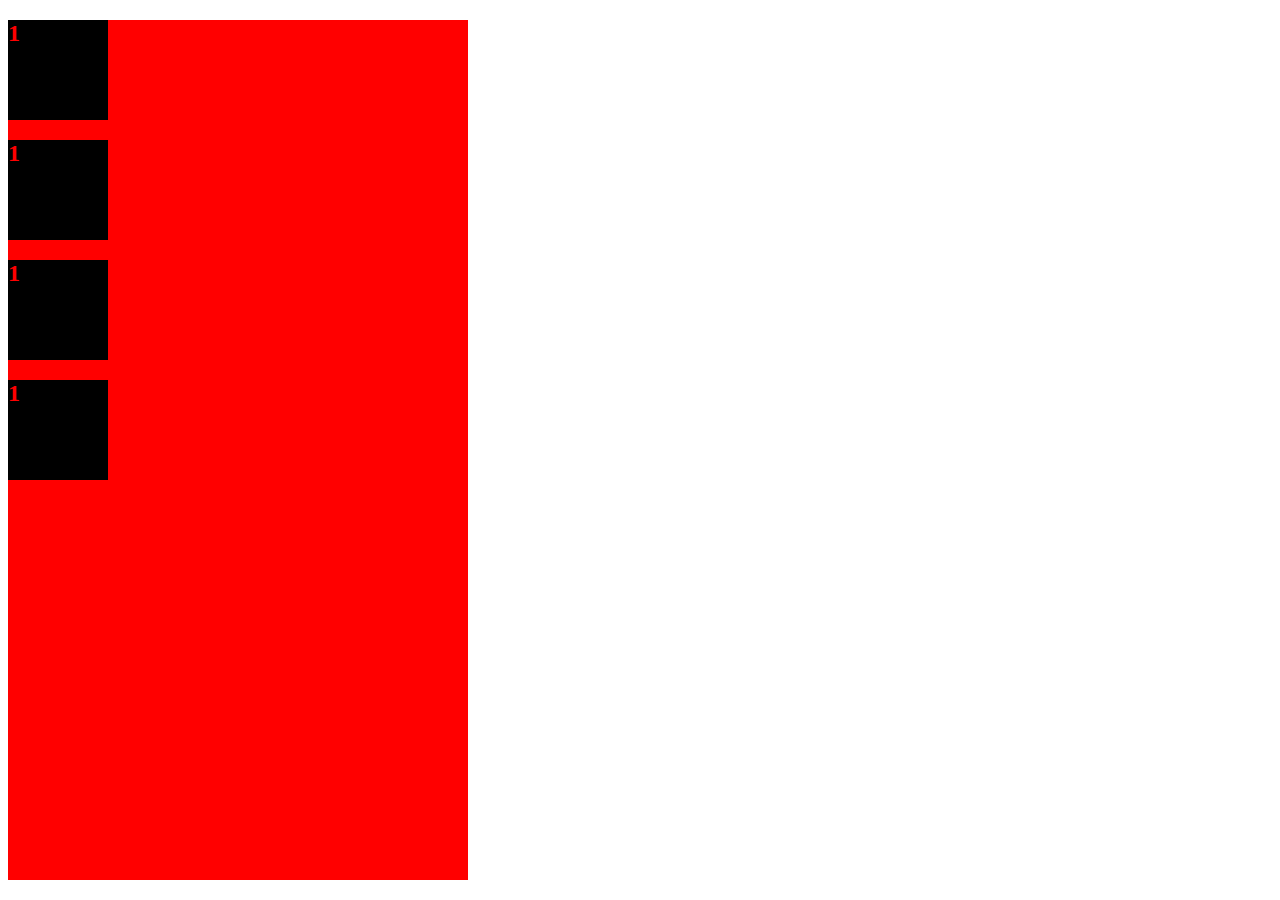
<file: display.html>
<!DOCTYPE html>
<html lang="en">
<head>
    <meta charset="UTF-8">
    <meta name="viewport" content="width=device-width, initial-scale=1.0">
    <link rel="stylesheet" href="display.css">
    <title>Document</title>
</head>
<body>
    <div class="container">
        <div class="item">
            <h2 class="h1">1</h2>
        </div>
        <div class="container">
            <div class="item">
                <h2 class="h1">1</h2>
            </div>
            <div class="container">
                <div class="item">
                    <h2 class="h1">1</h2>
                </div>
                <div class="container">
                    <div class="item">
                        <h2 class="h1">1</h2>
                    </div>
                    
        </div>
    </body>
</html>
</file>
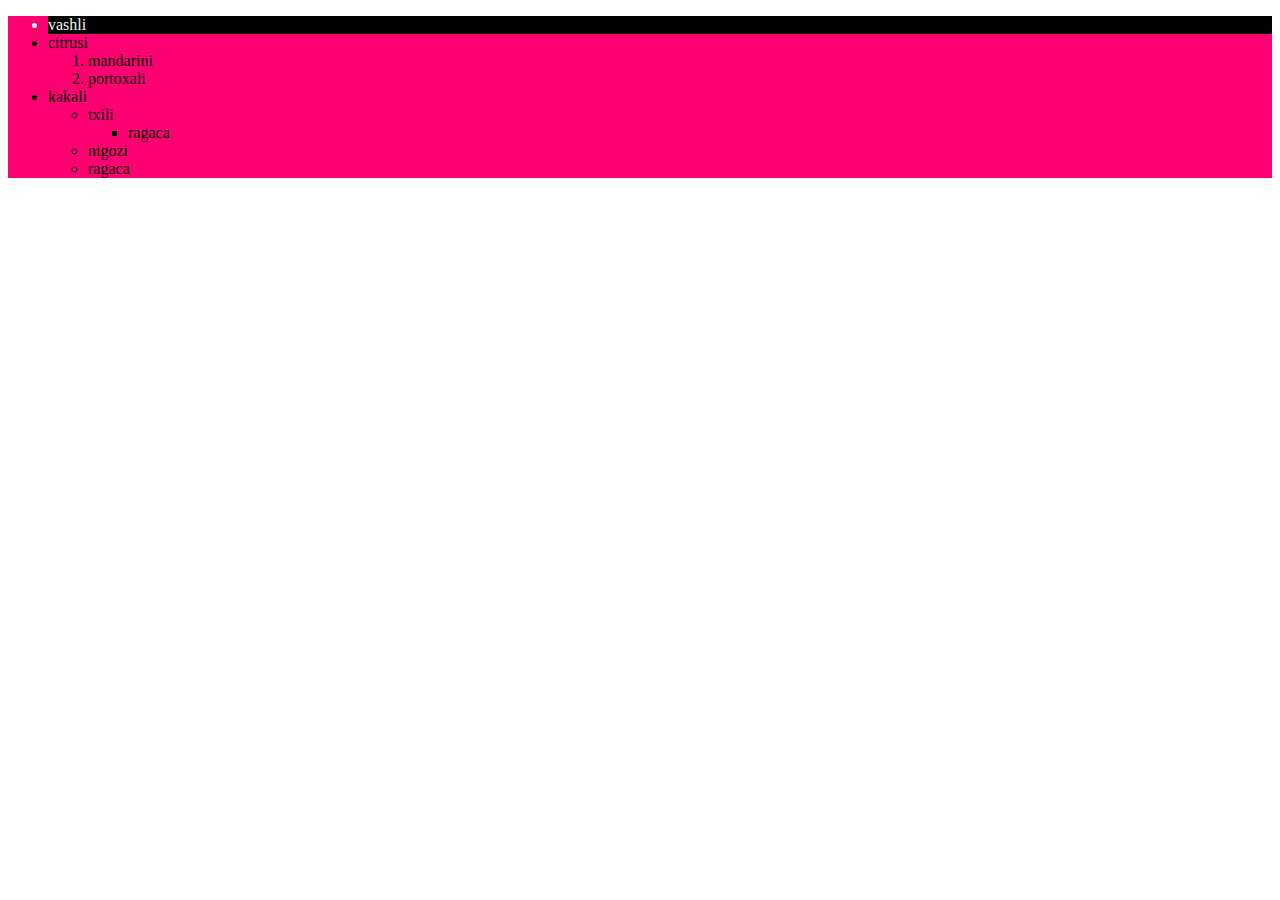
<file: lists.html>
<!DOCTYPE html>
<html lang="en">
  <head>
    <meta charset="UTF-8" />
    <meta name="viewport" content="width=device-width, initial-scale=1.0" />
    <title>Document</title>
  </head>
  <body>
    <div>

    </ol>
    <ul style="background-color: rgb(255, 0, 115);">
      <li style="background-color: rgb(0, 0, 0); color: whitesmoke;">vashli</li>
      <li>
        citrusi
        <ol>
          <li>mandarini</li>
          <li>portoxali</li>
        </ol>
      </li>
      <li>
        kakali
        <ul>
          <li>
            txili
            <ul>
              <li>ragaca</li>
            </ul>
          </li>
          <li>nigozi</li>
          <li>ragaca</li>
        </ul>
      </li>
    </ul>
    </div>
  </body>
</html>
</file>
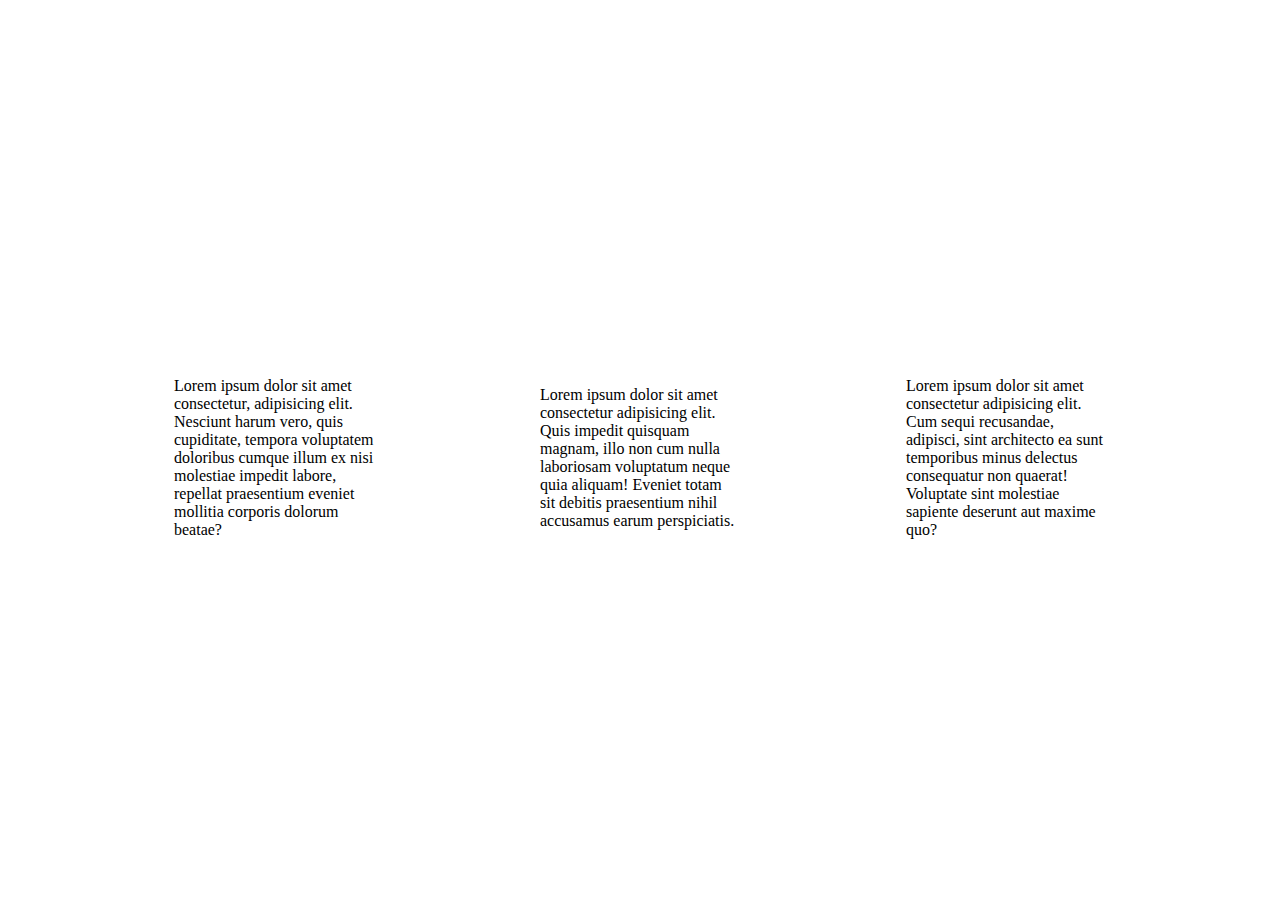
<file: mergin.html>
<!DOCTYPE html>
<html lang="en">
  <head>
    <meta charset="UTF-8" />
    <meta name="viewport" content="width=device-width, initial-scale=1.0" />
    <link rel="stylesheet" href="body.css" />
    <title>Document</title>
  </head>
  <body >
    <div class="wrapper">
      <p>
        Lorem ipsum dolor sit amet consectetur, adipisicing elit. Nesciunt harum
        vero, quis cupiditate, tempora voluptatem doloribus cumque illum ex nisi
        molestiae impedit labore, repellat praesentium eveniet mollitia corporis
        dolorum beatae?
      </p>
    </div>
    <div class="klazs">
      <p>
        Lorem ipsum dolor sit amet consectetur adipisicing elit. Quis impedit
        quisquam magnam, illo non cum nulla laboriosam voluptatum neque quia
        aliquam! Eveniet totam sit debitis praesentium nihil accusamus earum
        perspiciatis.
      </p>
    </div>
    <div class="class">
      <p>
        Lorem ipsum dolor sit amet consectetur adipisicing elit. Cum sequi
        recusandae, adipisci, sint architecto ea sunt temporibus minus delectus
        consequatur non quaerat! Voluptate sint molestiae sapiente deserunt aut
        maxime quo?
      </p>
    </div>
  </body>
</html>
</file>
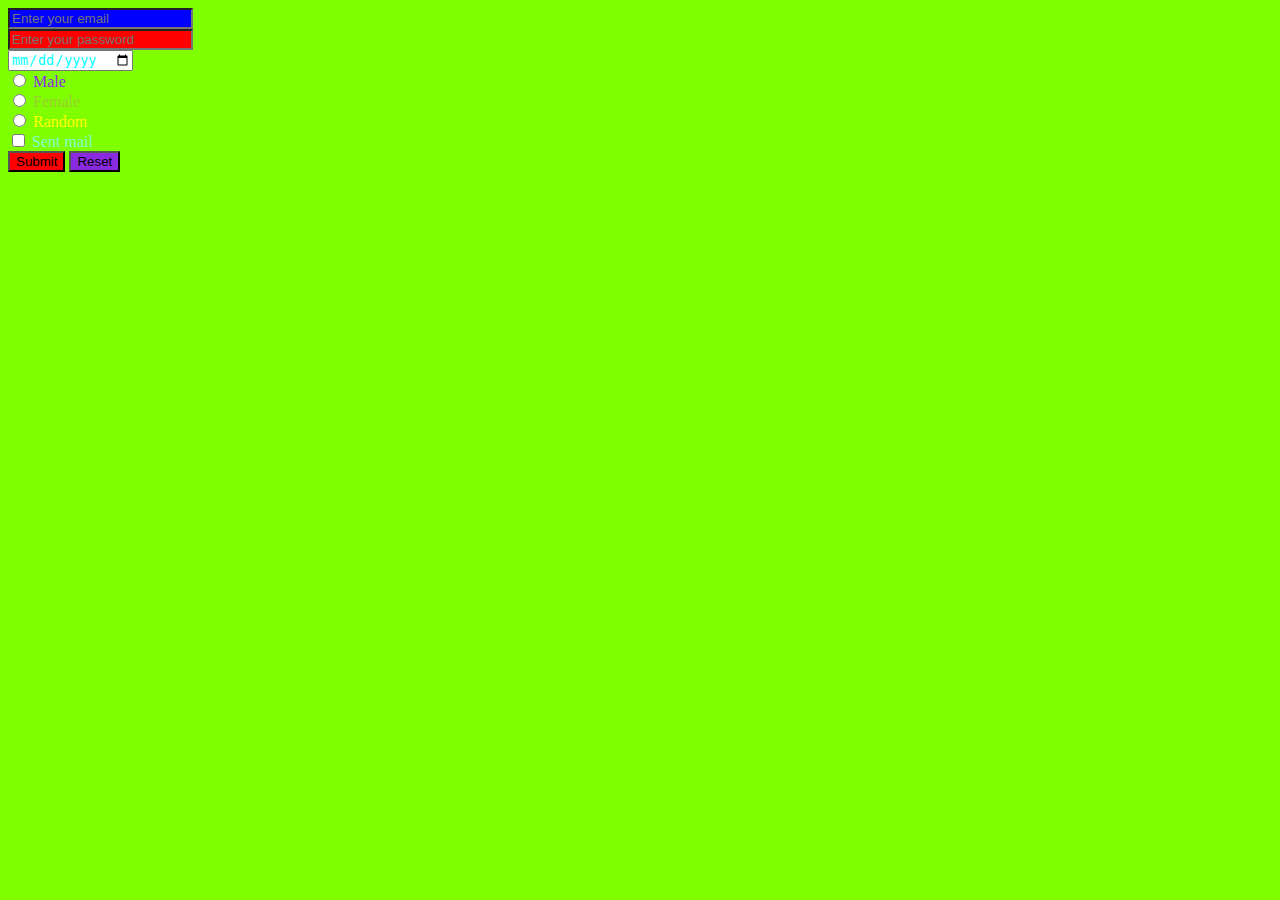
<file: registracia.html>
<!DOCTYPE html>
<html lang="en">
<head>
    <meta charset="UTF-8">
    <meta name="viewport" content="width=device-width, initial-scale=1.0">
    <title>Document</title>
    <style>
        body {
          background-color: rgb(128, 255, 0);
        }
      </style>
</head>
<body>
    <div style="display: inline-block">

<form action="">
<input type="email" name="Enter" id="mail" required placeholder="Enter your email" pattern="[A-Z]" style="background-color: blue;">
<label for="mail" style="color: darkblue;"></label>
<br>
<input type="password" name="password" id="psw" placeholder="Enter your password" style="background-color: red;">
<br>
<input type="date" name="date" id="tarigi" style="color: aqua;">
<br>

<input type="radio" name="option" id="Male" style="background-color: blueviolet;">
<label for="MaLe" style="color: blueviolet;">Male</label>
<br>
<input type="radio" name="option" id="Female" style="background-color: aqua;">
<label for="Female" style="color: yellowgreen;">Female</label>
<br>
<input type="radio" name="option" id="Random" style="background-color: green;">
<label for="Random" style="color: yellow;">Random</label>
<br>
<input type="checkbox" name="send" id="maii" style="background-color: azure;">
<label for="" style="color: aquamarine;">Sent mail</label>
<br>
<input type="submit" name="" id="" style="background-color: red;">
<input type="reset" name="" id="" style="background-color: blueviolet;">

</form>
    </div>

    
</body>
</html>
</file>
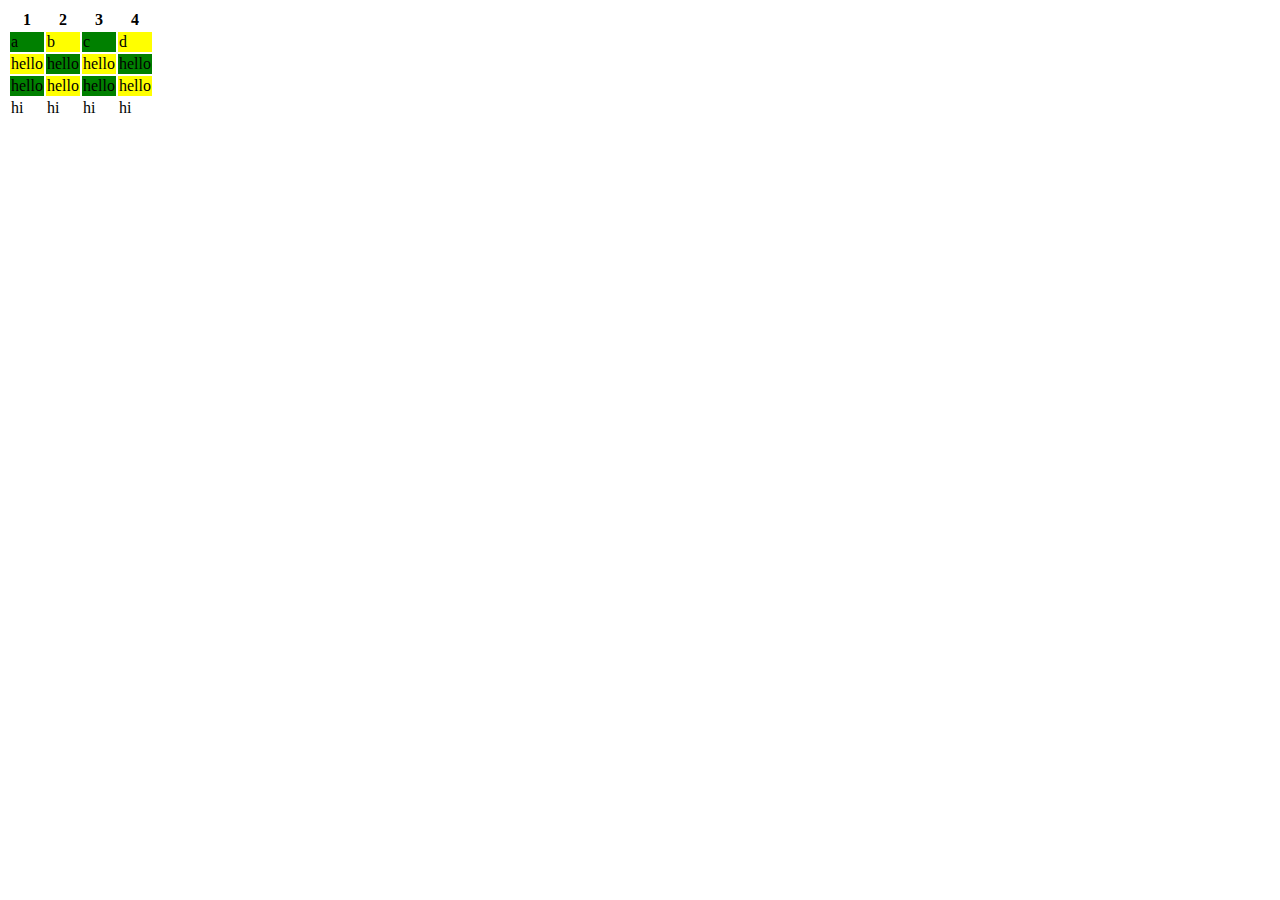
<file: tegiraga.html>
<!DOCTYPE html>
<html lang="en">
  <head>
    <meta charset="UTF-8" />
    <meta name="viewport" content="width=device-width, initial-scale=1.0" />
    <link rel="stylesheet" href="style.css" />
    <title>Document</title>
  </head>
  <body>
    <table>
      <thead>
        <tr>
          <th>1</th>
          <th>2</th>
          <th>3</th>
          <th>4</th>
        </tr>
      </thead>
      <tbody>
        <tr>
          <td style="background-color: green">a</td>
          <td style="background-color: yellow">b</td>
          <td style="background-color: green">c</td>
          <td style="background-color: yellow">d</td>
        </tr>
        <tr>
          <td style="background-color: yellow">hello</td>
          <td style="background-color: green">hello</td>
          <td style="background-color: yellow">hello</td>
          <td style="background-color: green">hello</td>
        </tr>
        <tr>
          <td style="background-color: green">hello</td>
          <td style="background-color: yellow">hello</td>
          <td style="background-color: green">hello</td>
          <td style="background-color: yellow">hello</td>
        </tr>
      </tbody>
      <tfoot>
        <tr>
          <td>hi</td>
          <td>hi</td>
          <td>hi</td>
          <td>hi</td>
        </tr>
      </tfoot>
    </table>
  </body>
</html>
</file>
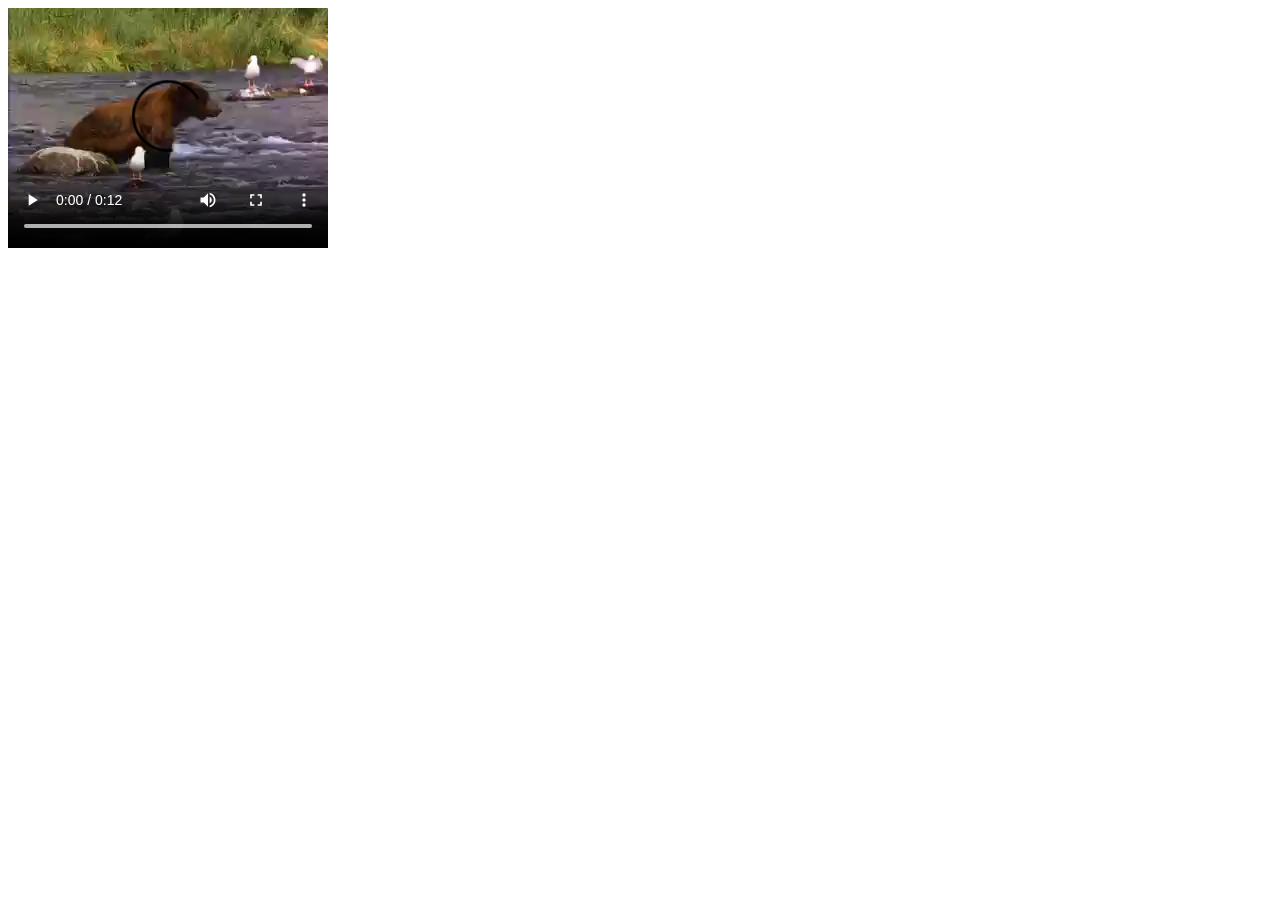
<file: video.html>
<!DOCTYPE html>
<html lang="en">
<head>
    <meta charset="UTF-8">
    <meta name="viewport" content="width=device-width, initial-scale=1.0">
    <title>Document</title>
</head>
<body>
    <video  controls>
        <source src="movie.mp4" type="video/mp4"/>
        araris video 
    </video>
</body>
</html>
</file>
<file: display.css>
.container {
  height: 500px;
  width: 460px;
  background-color: red;
}
.item {
  width: 100px;
  height: 100px;
  background-color: black;
}
.h1 {
  color: red;
}
</file>
<file: body.css>
body {
    height: 100vh;
    display: flex;
    align-items: center;
    justify-content: space-evenly;
    flex-wrap: wrap;
}
div {
    width: 200px;
}
</file>
<file: style.css>
td
</file>
